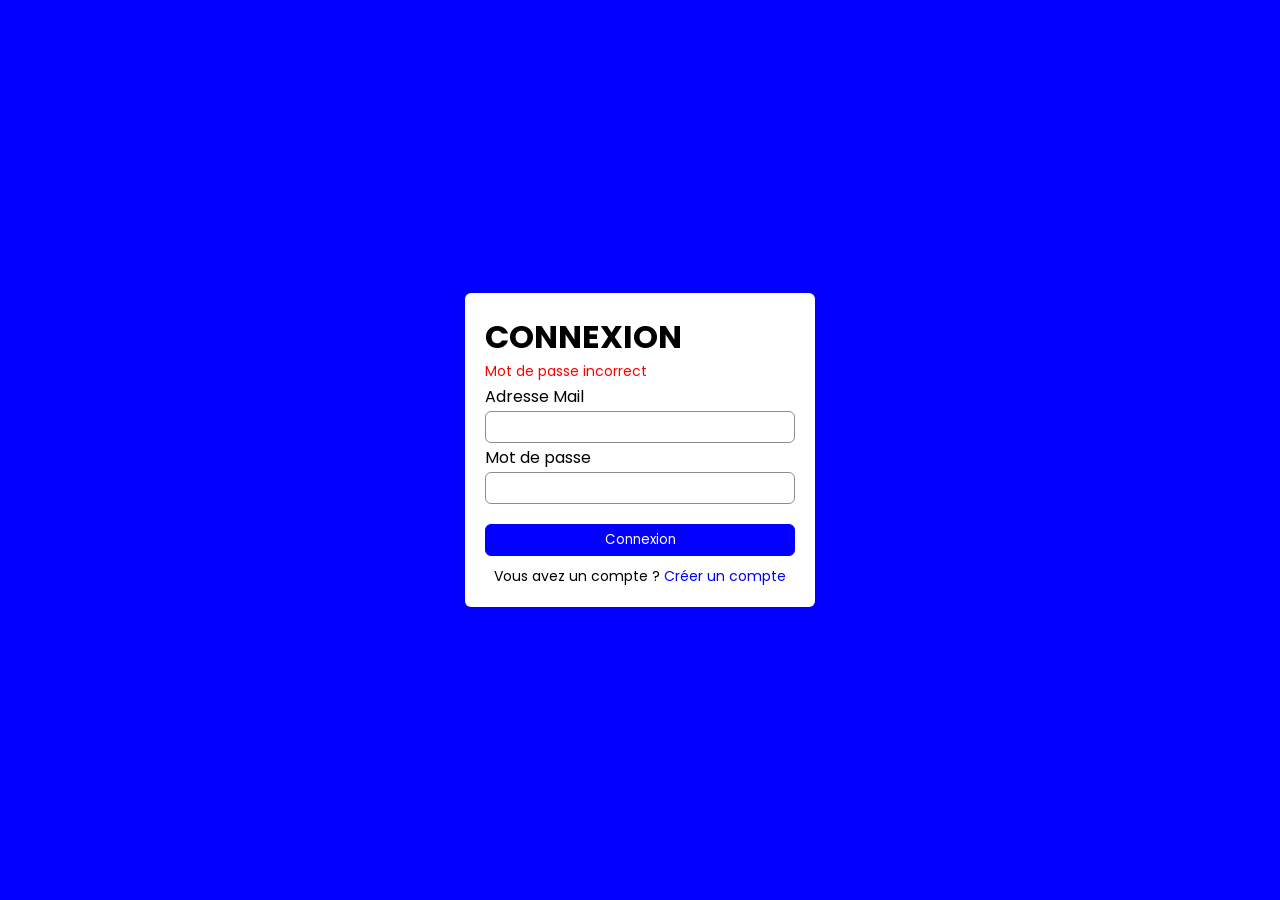
<file: index.html>
<!DOCTYPE html>
<html lang='fr'>
<head>
  <meta charset='UTF-8'>
  <meta name='viewport' content='width-device-width, initial-scale-1.0'>
  <meta http-equiv='X-UA-Compatible' content='ie=edge'>
  <meta name='description' content=''>
  <meta name='author' content='Makan MACALOU'>
  <meta name='keywords' content=', , , '>
  <link rel='stylesheet' href='css/style.css'>
  <title>Connexion | Chat</title>
</head>
<body>

  <form action="" class="form_connexion_inscription">
    <h1>CONNEXION</h1>
    <p class="message_error">Mot de passe incorrect </p>

    <label>Adresse Mail</label>
    <input type="email" name="email">

    <label>Mot de passe</label>
    <input type="password" name="mdp1">
    <input type="submit" value="Connexion">
    <p class="link">Vous avez un compte ? <a href="inscription.html">Créer un compte</a></p>
  </form>
  
  <!-- <script src='js/main.js'></script> -->
</body>
</html>
</file>
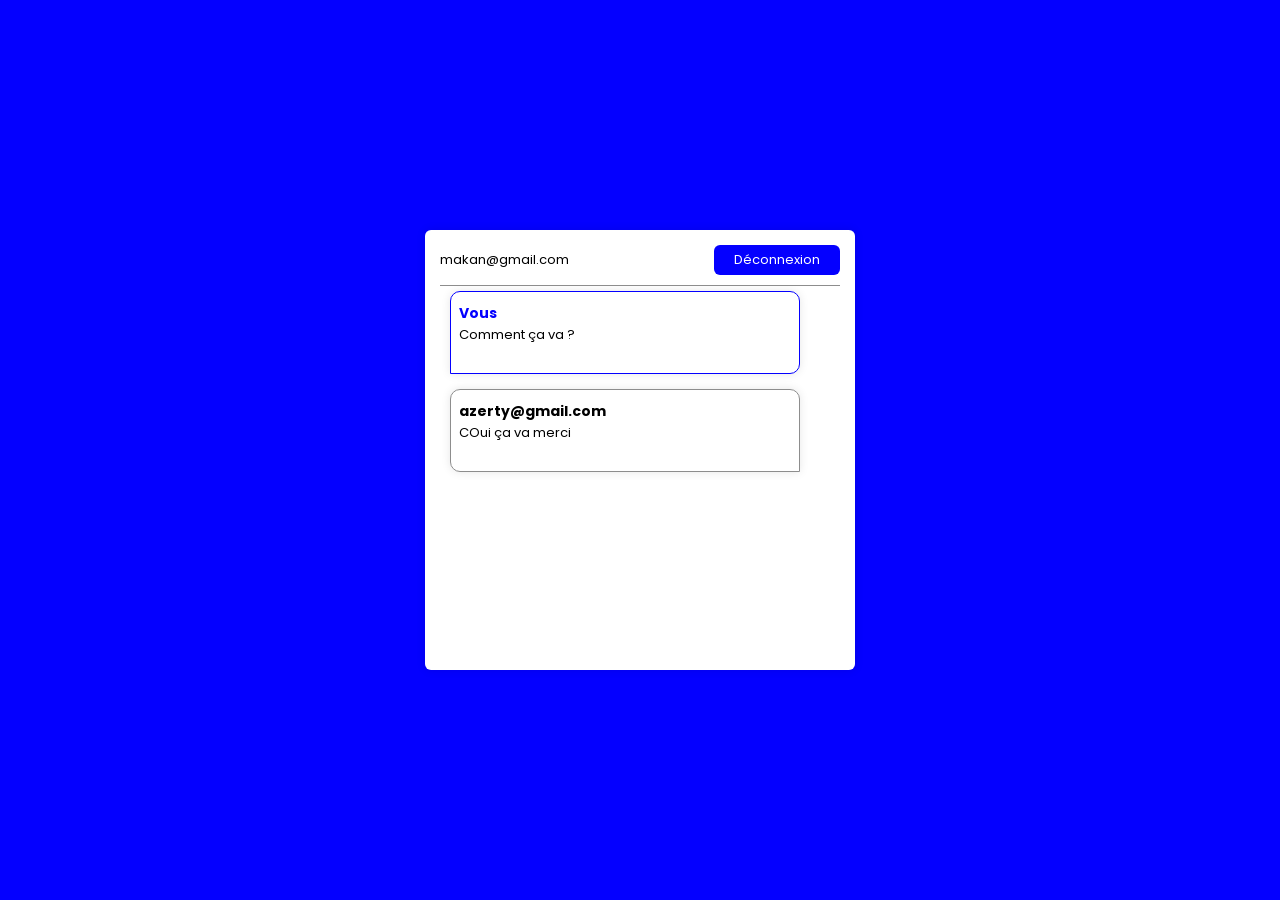
<file: chat.html>
<!DOCTYPE html>
<html lang="fr">
<head>
  <meta charset='UTF-8'>
  <meta name='viewport' content='width-device-width, initial-scale-1.0'>
  <meta http-equiv='X-UA-Compatible' content='ie=edge'>
  <meta name='description' content=''>
  <meta name='author' content='Makan MACALOU'>
  <meta name='keywords' content=', , , '>
  <link rel='stylesheet' href='css/style.css'>
  <title>makan@gmail.com | Chat</title>
</head>
<body>
    <div class="chat">
        <div class="button-email">
            <span>makan@gmail.com</span>
            <a href="#" class="deconnexion_btn">Déconnexion</a>
        </div>

        <!-- messages -->
         <div class="message_box">
            <div class="message your_message">
                <span>Vous</span>
                <p>Comment ça va ?</p>
                <p class="date">26-12-01 00:25:26</p>
            </div>

            <div class="message others_message">
                <span>azerty@gmail.com</span> 
                <p>COui ça va merci</p>
                <p class="date">26-12-01 00:25:26</p> 
            </div>


         </div>
    </div>
</body>
</html>
</file>
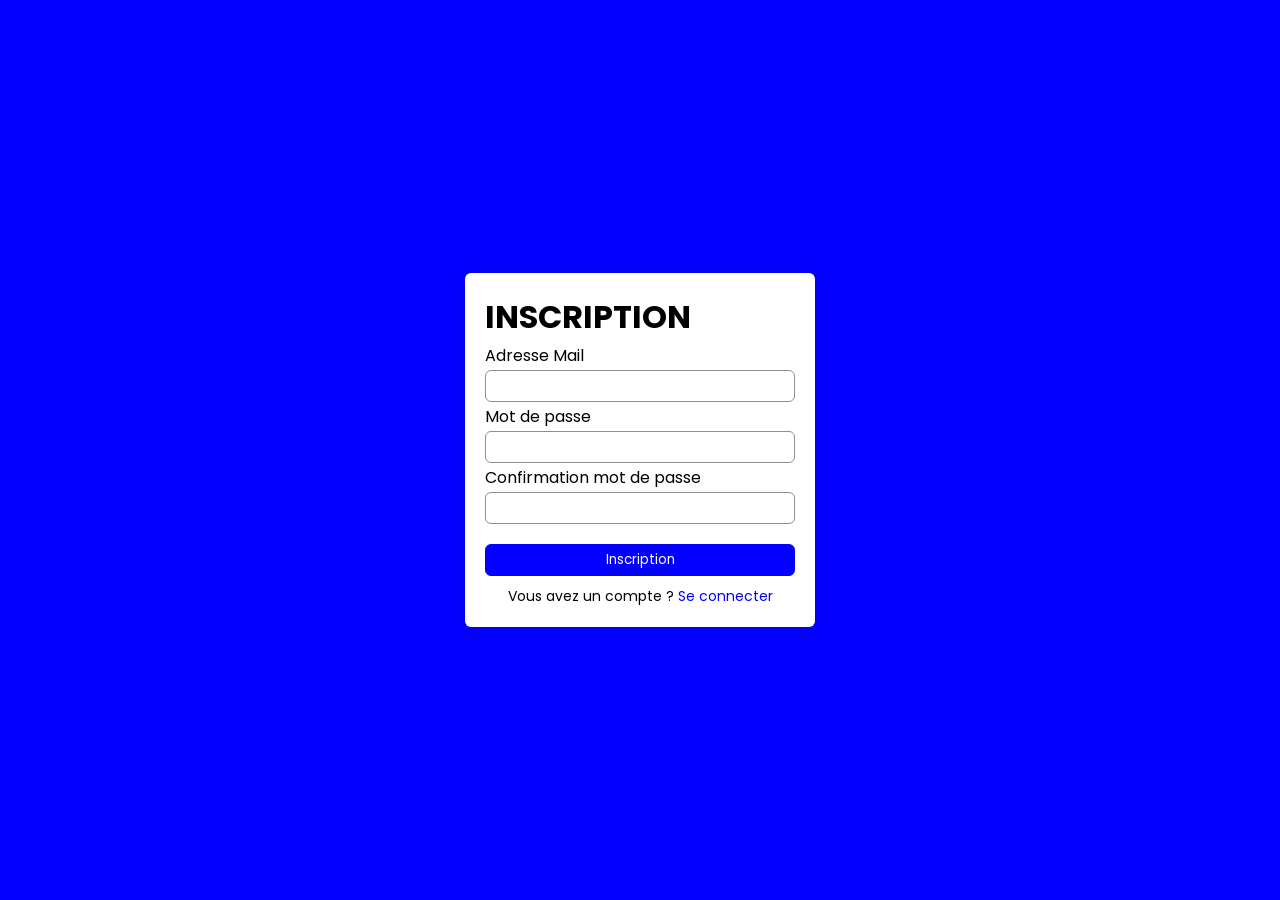
<file: inscription.html>
<!DOCTYPE html>
<html lang='fr'>
<head>
  <meta charset='UTF-8'>
  <meta name='viewport' content='width-device-width, initial-scale-1.0'>
  <meta http-equiv='X-UA-Compatible' content='ie=edge'>
  <meta name='description' content=''>
  <meta name='author' content='Makan MACALOU'>
  <meta name='keywords' content=', , , '>
  <link rel='stylesheet' href='css/style.css'>
  <title>Connexion | Chat</title>
</head>
<body>

  <form action="" class="form_connexion_inscription">
    <h1>INSCRIPTION</h1>
    <p class="message_error"></p>

    <label>Adresse Mail</label>
    <input type="email" name="email">

    <label>Mot de passe</label>
    <input type="password" name="mdp1">

    <label>Confirmation mot de passe</label>
    <input type="password" name="mdp2" class="mdp2">
    <input type="submit" value="Inscription">
    <p class="link">Vous avez un compte ? <a href="index.html">Se connecter</a></p>
  </form>
  
  <script src='js/main.js'></script>
</body>
</html>
</file>
<file: css/style.css>
@import url('https://fonts.googleapis.com/css2?family=Poppins:ital,wght@0,100;0,200;0,300;0,400;0,500;0,600;0,700;0,800;0,900;1,100;1,200;1,300;1,400;1,500;1,600;1,700;1,800;1,900&display=swap');

*{
    margin: 0;
    padding: 0;
    box-sizing: border-box;
    font-family: 'Poppins', sans-serif;
}

:root{
    /* COLORS */
    --orange: #ffa500;
    --green: #207e3c;
    --red: #ff0000;
    --yellow: #dcf83b;
    --brown: #8b5c04;
    --blue-light: #00e1ff;
    --blue: #0400ff;
    --pink: #ff00dd;
    --green-light: #22fa2d;
    --violet: #720063;
    --black: #000000;
    --black-v2: #222;
    --black-light: #444;
    --grey: #8d8d8d;
    --white: #ffffff;
    
    
}

/* scrollbar css */
::-webkit-scrollbar{
    width: 8px;
}

::-webkit-scrollbar-thumb{
    background-color: #ccc;
    border-radius: 6px;
}

body{
    display: flex;
    align-items: center;
    justify-content: center;
    min-height: 100vh;
    background-color: var(--blue);
}

/* formulaire */
.form_connexion_inscription{
    display: flex;
    background-color: var(--white);
    flex-direction: column;
    width: 350px;
    padding: 20px;
    border-radius: 6px;
    box-shadow: 0 0 10px 0 rgba(0,0,0,0.1);
}

.form_connexion_inscription .message_error{
    color: var(--red);
    font-size: 14px;
}

.form_connexion_inscription label{
    margin: 2px 0;
}

.form_connexion_inscription input{
    padding: 5px;
    outline: 0;
    border-radius: 6px;
    border: 1px solid var(--grey);
}

.form_connexion_inscription input[type='submit']{
    margin-top: 20px;
    background-color: var(--blue);
    border: 1px solid var(--blue);
    color: var(--white); 
} 

.form_connexion_inscription .link{
    margin-top: 10px;
    font-size: 14px;
    text-align: center;
}

.link a{
    color: var(--blue);
    font-size: 14px;
    text-decoration: 0;
}

.link a:hover{
    text-decoration: underline;
}

/* chat css */
.chat{
    background-color: var(--white);
    padding: 15px;
    border-radius: 6px;
    box-shadow: 0 0 10px rgba(0, 0, 0, 0.1);
}

.button-email{
    font-size: 13px;
    display: flex;
    align-items: center;
    justify-content: space-between;
}

.deconnexion_btn{
    padding: 5px 20px;
    color: var(--white);
    background-color: var(--blue);
    font-size: 13px;
    text-decoration: 0;
    border-radius: 6px;
}

 /* msg du chat */
.message_box{
    min-height: 360px;
    max-height: 360px;
    min-width: 400px;
    margin: 10px 0;
    overflow: auto;
    padding: 5px 10px;
    border-top: 1px solid var(--grey);
}

.message_box .message{
    margin-bottom: 15px;
    padding: 8px;
    box-shadow: 0 0 10px rgba(0, 0, 0, 0.1);
    width: 350px;
}

.message_box .message span{
    font-weight: bold;
    font-size: 14px;
}

.message_box p{
    word-break: break-all;
    font-size: 13px;
}

.your_message{
    border: 1px solid var(--blue);
    border-radius: 10px 10px 10px 0;
}

.your_message span{
    color: var(--blue);
}

.others_message{
    border: 1px solid var(--grey);
    border-radius: 10px 10px 0 10px;
}

.others_message span{
    color: var(--black);
}

.date{
    color: var(--white);
}

.send_message{
    border-top: 1px solid var(--grey);
    display: flex;
    flex-direction: column;
    padding: 10px;
}

.send_message textarea{
    width: 100%;
    resize: none;
    border-radius: 6px;
    outline: 0;
    padding: 5px;
    font-size: 13px;
}

.send_message input[type='submit']{
    width: 100%;
    padding: 5px 0;
    margin-top: 10px;
    border-radius: 6px;
    background-color: var(--blue);
    color: var(--white);
    font-size: 13px;
    border-top: 1px solid var(--blue);
    cursor: pointer;
}

.message_inscription{
    padding: 10px 0;
    margin: 5px 0;
    text-align: center;
    background-color: var(--green);
    color: var(--white);
    font-size: 12px;
    border-radius: 6px;
}
</file>
